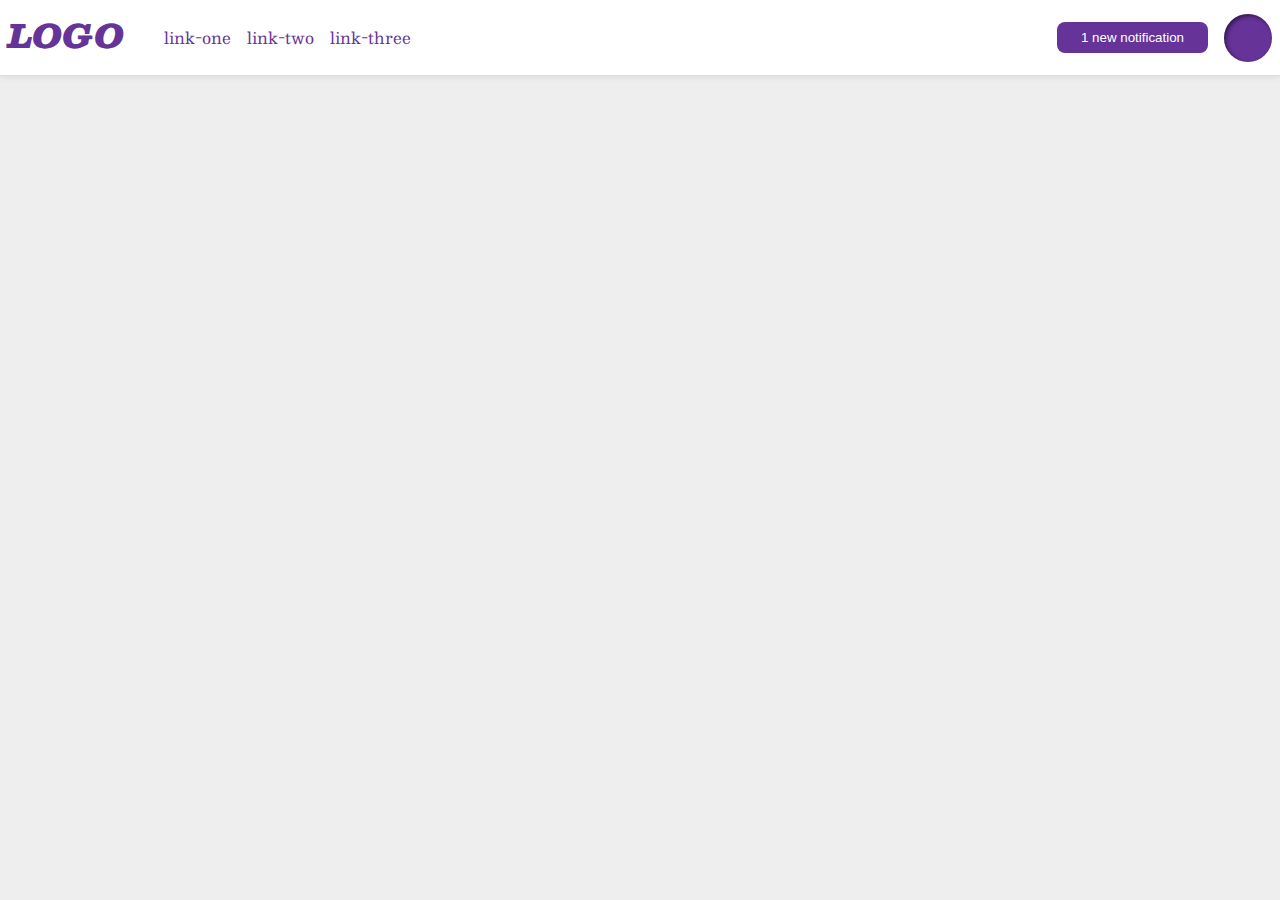
<file: flex/03-flex-header-2/index.html>
<!DOCTYPE html>
<html lang="en">

<head>
  <meta charset="UTF-8">
  <meta http-equiv="X-UA-Compatible" content="IE=edge">
  <meta name="viewport" content="width=device-width, initial-scale=1.0">
  <title>Flex Header 2</title>
  <link rel="stylesheet" href="style.css">
</head>

<body>
  <div class="header">
    <div class="logo-nav">
      <div class="logo">
        LOGO
      </div>
      <ul class="links">
        <li><a href="google.com">link-one</a></li>
        <li><a href="google.com">link-two</a></li>
        <li><a href="google.com">link-three</a></li>
      </ul>
    </div>
    <div class="account-widget">
      <button class="notifications">
        1 new notification
      </button>
      <div class="profile-image"></div>
    </div>
  </div>
</body>

</html>
</file>
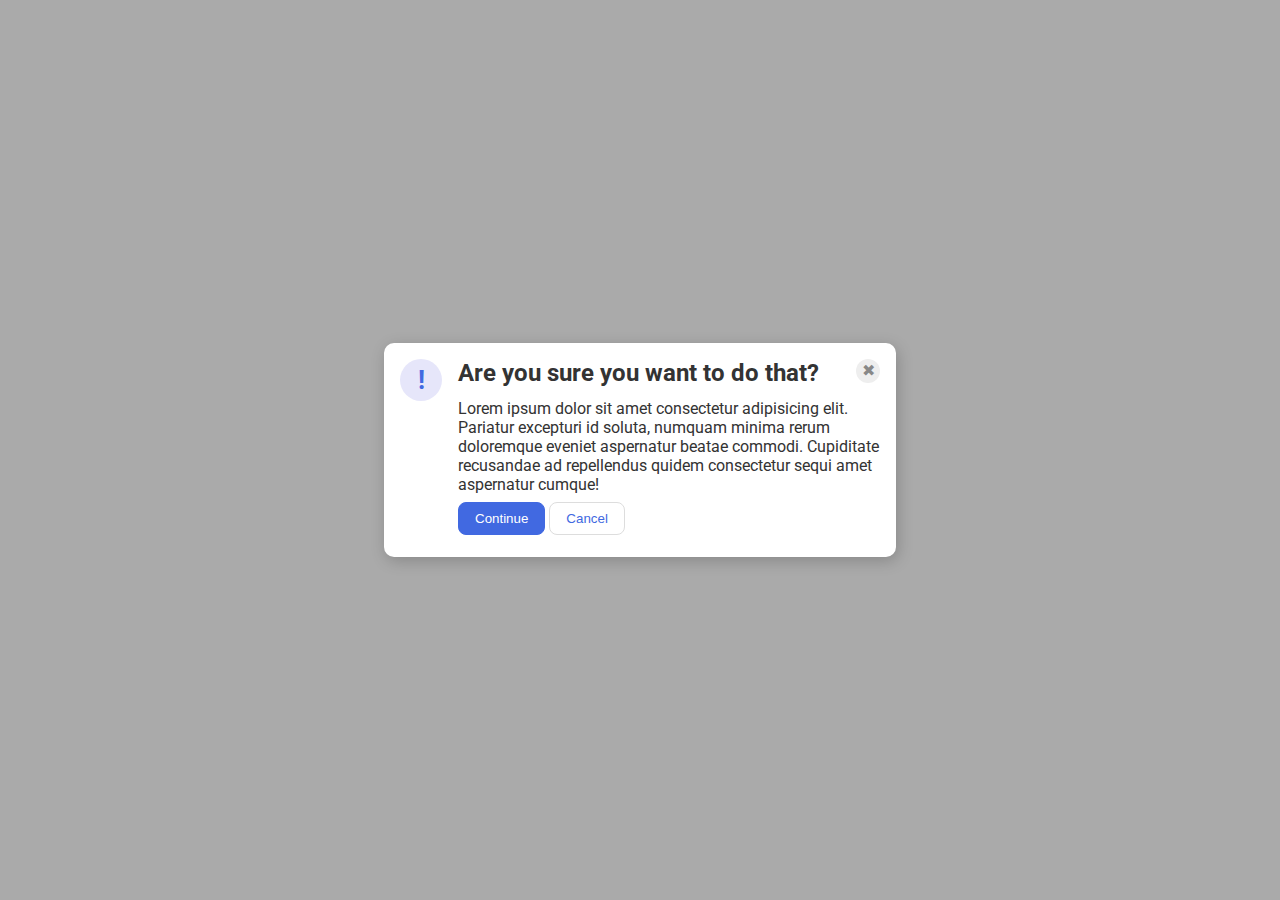
<file: flex/05-flex-modal/index.html>
<!DOCTYPE html>
<html lang="en">

<head>
  <meta charset="UTF-8">
  <meta http-equiv="X-UA-Compatible" content="IE=edge">
  <meta name="viewport" content="width=device-width, initial-scale=1.0">
  <link rel="stylesheet" href="style.css">
  <title>Modal</title>
</head>

<body>
  <div class="modal">
    <div class="icon">!</div>
    <div class="container">
      <div class="header">Are you sure you want to do that?
        <div class="close-button">✖</div>
      </div>
      <div class="text">Lorem ipsum dolor sit amet consectetur adipisicing elit. Pariatur excepturi id soluta, numquam
        minima rerum doloremque eveniet aspernatur beatae commodi. Cupiditate recusandae ad repellendus quidem
        consectetur
        sequi amet aspernatur cumque!</div>
      <button class="continue">Continue</button>
      <button class="cancel">Cancel</button>
    </div>
  </div>
</body>

</html>
</file>
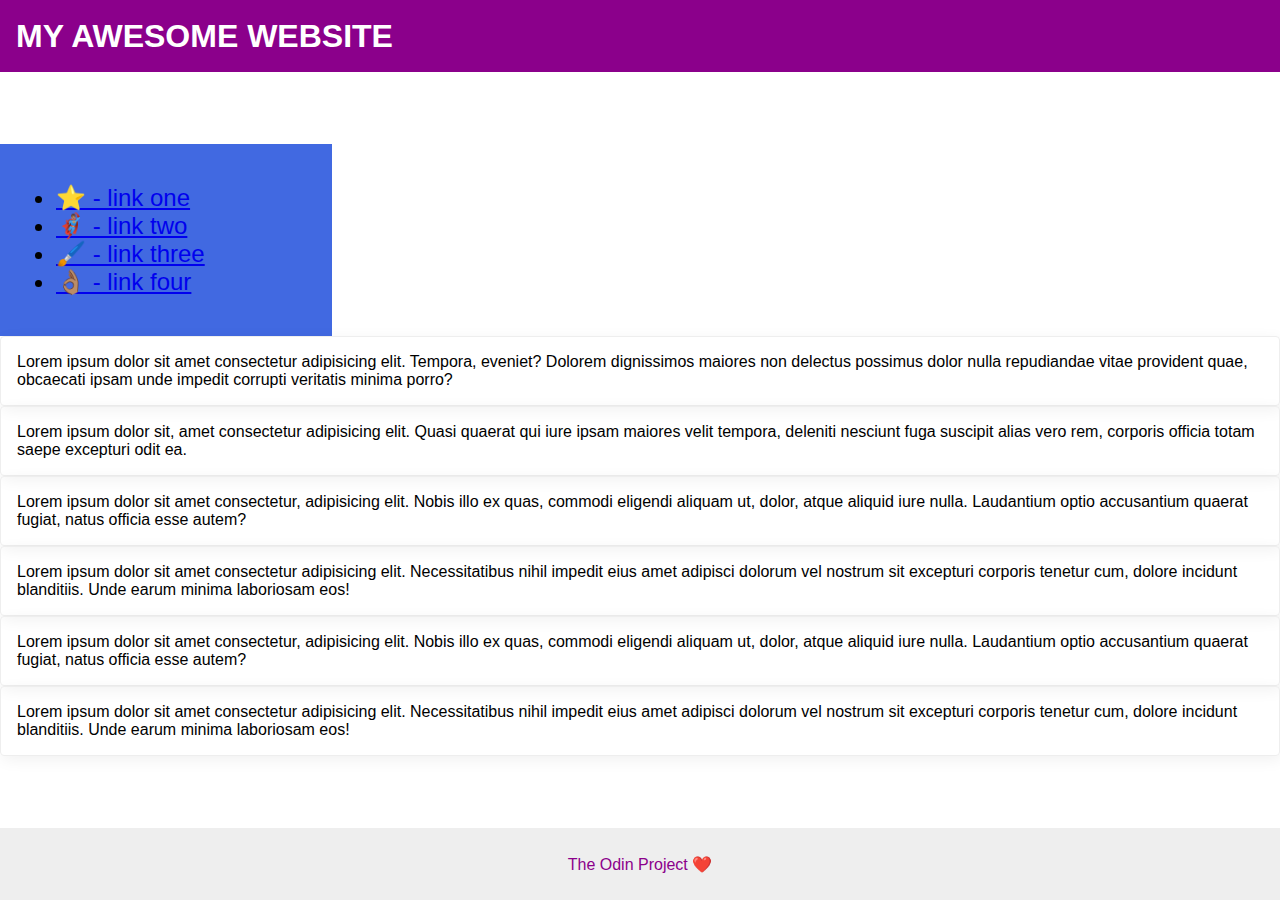
<file: flex/07-flex-layout-2/index.html>
<!DOCTYPE html>
<html lang="en">
  <head>
    <meta charset="UTF-8">
    <meta http-equiv="X-UA-Compatible" content="IE=edge">
    <meta name="viewport" content="width=device-width, initial-scale=1.0">
    <title>The Holy Grail</title>
    <link rel="stylesheet" href="style.css">
  </head>
  <body>
    <div class="header">
      MY AWESOME WEBSITE
    </div>
    
    <div class="content">
      <div class="sidebar">
        <ul>
          <li><a href="#">⭐ - link one</a></li>
          <li><a href="#">🦸🏽‍♂️ - link two</a></li>
          <li><a href="#">🖌️ - link three</a></li>
          <li><a href="#">👌🏽 - link four</a></li>
        </ul>
      </div>
      <div class="cards">
        <div class="card">Lorem ipsum dolor sit amet consectetur adipisicing elit. Tempora, eveniet? Dolorem dignissimos maiores non delectus possimus dolor nulla repudiandae vitae provident quae, obcaecati ipsam unde impedit corrupti veritatis minima porro?</div>
        <div class="card">Lorem ipsum dolor sit, amet consectetur adipisicing elit. Quasi quaerat qui iure ipsam maiores velit tempora, deleniti nesciunt fuga suscipit alias vero rem, corporis officia totam saepe excepturi odit ea.</div>
        <div class="card">Lorem ipsum dolor sit amet consectetur, adipisicing elit. Nobis illo ex quas, commodi eligendi aliquam ut, dolor, atque aliquid iure nulla. Laudantium optio accusantium quaerat fugiat, natus officia esse autem?</div>
        <div class="card">Lorem ipsum dolor sit amet consectetur adipisicing elit. Necessitatibus nihil impedit eius amet adipisci dolorum vel nostrum sit excepturi corporis tenetur cum, dolore incidunt blanditiis. Unde earum minima laboriosam eos!</div>
        <div class="card">Lorem ipsum dolor sit amet consectetur, adipisicing elit. Nobis illo ex quas, commodi eligendi aliquam ut, dolor, atque aliquid iure nulla. Laudantium optio accusantium quaerat fugiat, natus officia esse autem?</div>
        <div class="card">Lorem ipsum dolor sit amet consectetur adipisicing elit. Necessitatibus nihil impedit eius amet adipisci dolorum vel nostrum sit excepturi corporis tenetur cum, dolore incidunt blanditiis. Unde earum minima laboriosam eos!</div>
      </div>
    </div>

    <div class="footer">
      The Odin Project ❤️
    </div>
  </body>
</html>
</file>
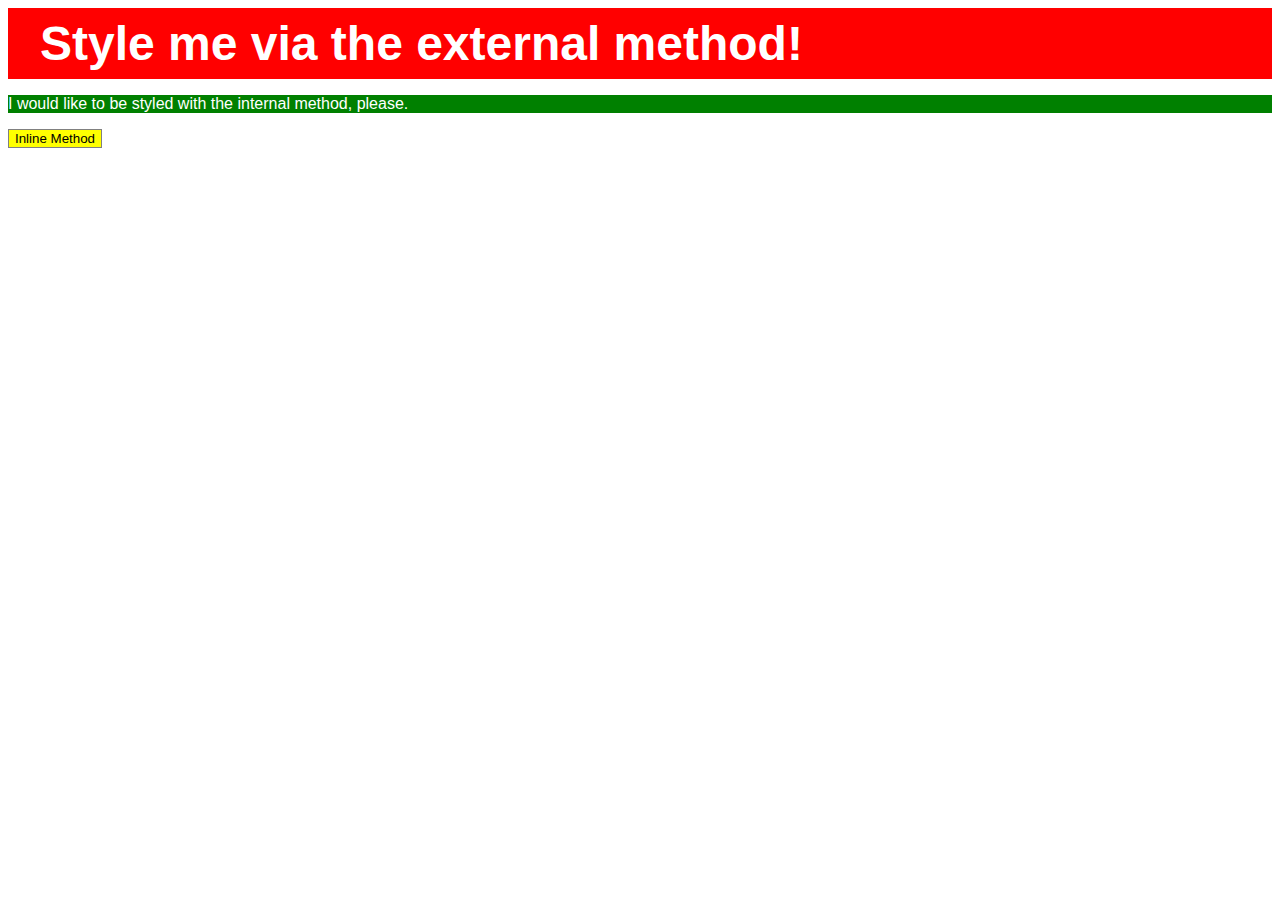
<file: foundations/01-css-methods/index.html>
<!DOCTYPE html>
<html lang="en">
  <head>
    <meta charset="UTF-8">
    <meta http-equiv="X-UA-Compatible" content="IE=edge">
    <meta name="viewport" content="width=device-width, initial-scale=1.0">
    <title>Methods for Adding CSS</title>
    <link rel="stylesheet" href="styles.css">
    <style>
      p {
        background: green;
        color: white;
        font-family: Arial, Helvetica, sans-serif;
      }
    </style>
  </head>
  <body>
    <div>Style me via the external method!</div>
    <p>I would like to be styled with the internal method, please.</p>
    <button style="background:yellow; border: 1px solid grey">Inline Method</button>
  </body>
</html>
</file>
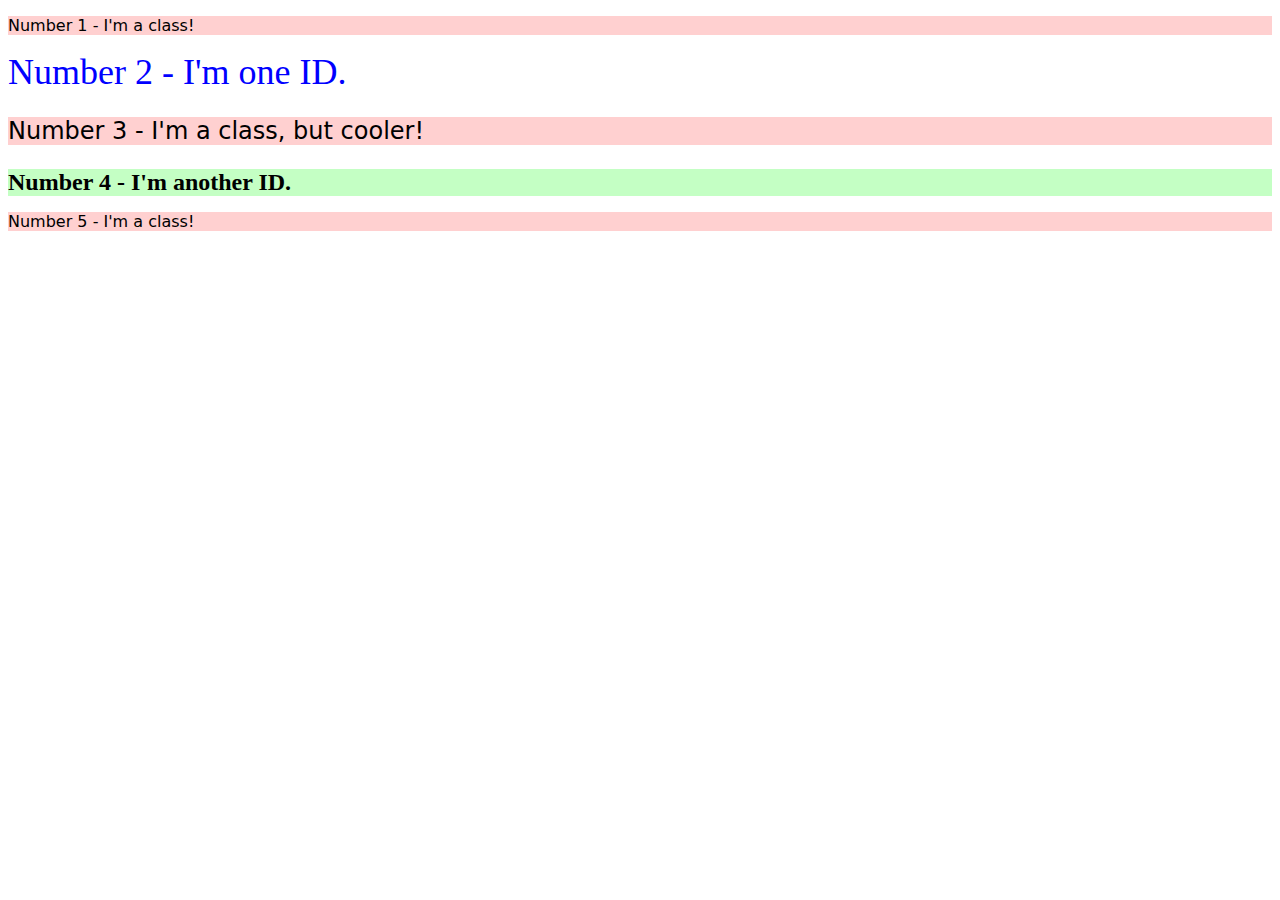
<file: foundations/02-class-id-selectors/index.html>
<!DOCTYPE html>
<html lang="en">
  <head>
    <meta charset="UTF-8">
    <meta http-equiv="X-UA-Compatible" content="IE=edge">
    <meta name="viewport" content="width=device-width, initial-scale=1.0">
    <title>Class and ID Selectors</title>
    <link rel="stylesheet" href="style.css">
  </head>
  <body>
    <p class="odd">Number 1 - I'm a class!</p>
    <div id="number-two">Number 2 - I'm one ID.</div>
    <p class="odd odd-cooler">Number 3 - I'm a class, but cooler!</p>
    <div id="number-four">Number 4 - I'm another ID.</div>
    <p class="odd">Number 5 - I'm a class!</p>
  </body>
</html>
</file>
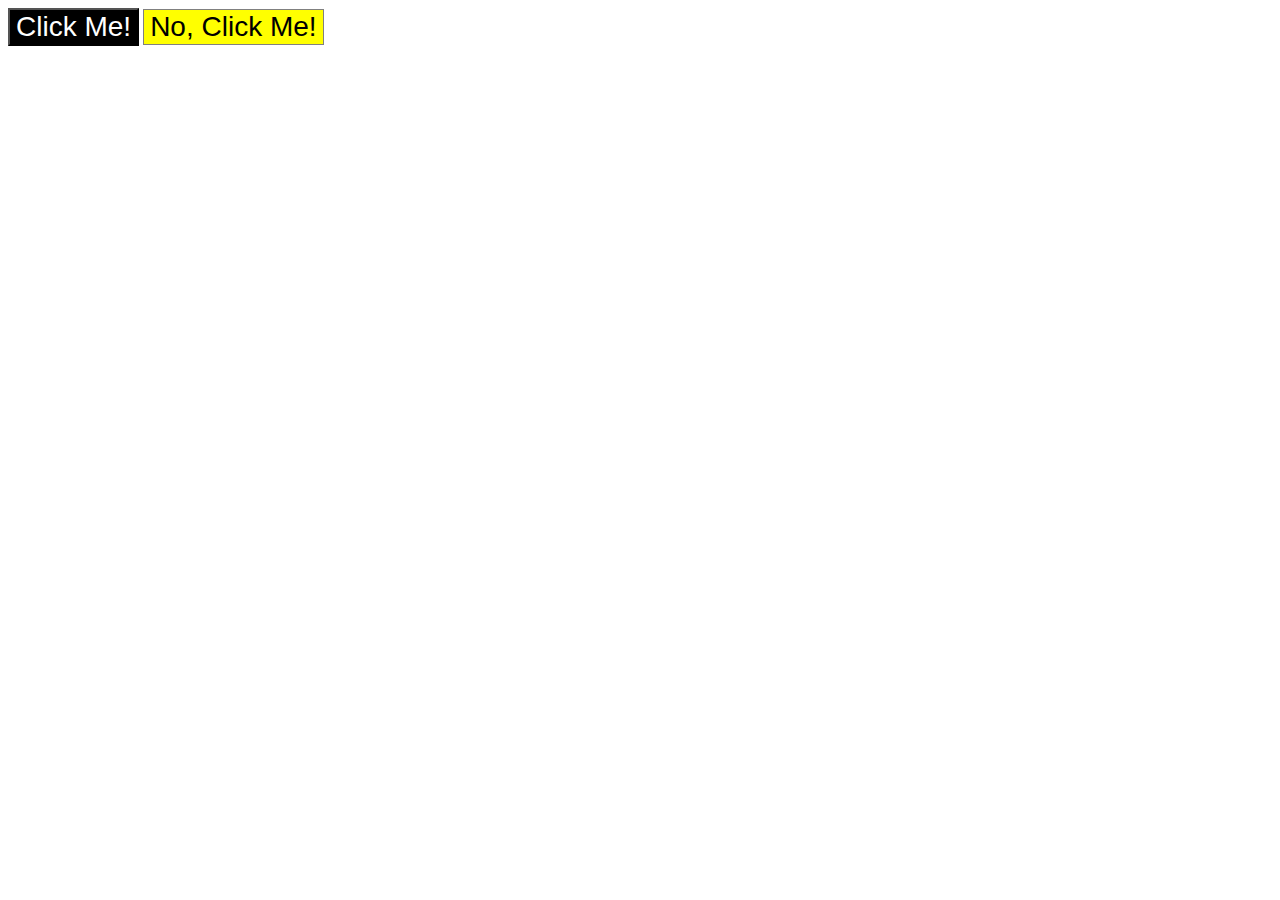
<file: foundations/03-grouping-selectors/index.html>
<!DOCTYPE html>
<html lang="en">
  <head>
    <meta charset="UTF-8">
    <meta http-equiv="X-UA-Compatible" content="IE=edge">
    <meta name="viewport" content="width=device-width, initial-scale=1.0">
    <title>Grouping Selectors</title>
    <link rel="stylesheet" href="style.css">
  </head>
  <body>
    <button class="black-button">Click Me!</button>
    <button class="yellow-button">No, Click Me!</button>
  </body>
</html>
</file>
<file: flex/03-flex-header-2/style.css>
/* this is some magical font-importing.  
you'll learn about it later. */
@import url('https://fonts.googleapis.com/css2?family=Besley:ital,wght@0,400;1,900&display=swap');

body {
  margin: 0;
  background: #eee;
  font-family: Besley, serif;
}

.header {
  background: white;
  border-bottom: 1px solid #ddd;
  box-shadow: 0 0 8px rgba(0,0,0,.1);
  display: flex;
  justify-content: space-between;
  padding: 8px;
}

.logo-nav {
  display: flex;
}

.links {
  gap: 1rem;
}

.account-widget {
  display: flex;
  align-items: center;
  gap: 1rem;
}

.links {
  display: flex;
}

.profile-image {
  background: rebeccapurple;
  box-shadow: inset 2px 2px 4px rgba(0,0,0,.5);
  border-radius: 50%;
  width: 48px;
  height: 48px;
}

.logo {
  color: rebeccapurple;
  font-size: 32px;
  font-weight: 900;
  font-style: italic;
}

button {
  border: none;
  border-radius: 8px;
  background: rebeccapurple;
  color: white;
  padding: 8px 24px;
}

a {
  /* this removes the line under our links */
  text-decoration: none;
  color: rebeccapurple;
}

ul {
  list-style-type: none;
}
</file>
<file: flex/05-flex-modal/style.css>
@import url('https://fonts.googleapis.com/css2?family=Roboto:wght@400;700&display=swap');

html, body {
  height: 100%;
}

body {
  font-family: Roboto, sans-serif;
  margin: 0;
  background: #aaa;
  color: #333;
  /* I'll give you this one for free */
  display: flex;
  align-items: center;
  justify-content: center;
}

.modal {
  background: white;
  width: 480px;
  border-radius: 10px;
  box-shadow: 2px 4px 16px rgba(0,0,0,.2);
  display:flex;
  padding: 1em;
  gap: 1em;
}

.header {
  display: flex;
  justify-content: space-between;
  font-size: 1.5em;
  font-weight: bold;
}

.container > * {
  margin-bottom: 0.5em;
}

.icon {
  color: royalblue;
  font-size: 26px;
  font-weight: 700;
  background: lavender;
  width: 42px;
  height: 42px;
  border-radius: 50%;
  display: flex;
  align-items: center;
  justify-content: center;
  flex-shrink: 0;
}

.close-button {
  background: #eee;
  border-radius: 50%;
  color: #888;
  font-weight: 400;
  font-size: 16px;
  height: 24px;
  width: 24px;
  display: flex;
  align-items: center;
  justify-content: center;
}

button {
  padding: 8px 16px;
  border-radius: 8px;
}

button.continue {
  background: royalblue;
  border: 1px solid royalblue;
  color: white;
}

button.cancel {
  background: white;
  border: 1px solid #ddd;
  color: royalblue;
}
</file>
<file: flex/07-flex-layout-2/style.css>
body {
  font-family: -apple-system, BlinkMacSystemFont, 'Segoe UI', Roboto, Oxygen, Ubuntu, Cantarell, 'Open Sans', 'Helvetica Neue', sans-serif;
  margin: 0;
  min-height: 100vh;
  display: flex;
  flex-direction: column;
  justify-content: space-between;
}

.header {
  height: 72px;
  background: darkmagenta;
  color: white;
  display: flex;
  align-items: center;
  padding: 0 16px;
  font-size: 32px;
  font-weight: 900;
}

.footer {
  height: 72px;
  background: #eee;
  color: darkmagenta;
  display: flex;
  justify-content: center;
  align-items: center;
}

.sidebar {
  width: 300px;
  background: royalblue;
  flex-shrink: 0;
  font-size: 24px;
  /* text-decoration: none !important; */
  padding: 16px;
  list-style: none !;
}

.card {
  border: 1px solid #eee;
  box-shadow: 2px 4px 16px rgba(0,0,0,.06);
  border-radius: 4px;
  flex: 1 1 200px;
  padding: 1rem;
}
</file>
<file: foundations/01-css-methods/styles.css>
div {
    background: red;
    font-weight: bold;
    font-size: 3em;
    color: white;
    font-family: Arial, Helvetica, sans-serif;
    padding: 0.5rem 2rem;
}
</file>
<file: foundations/02-class-id-selectors/style.css>
.odd {
    background: rgb(255, 208, 208);
    font-family: Verdana, "DejaVu Sans", sans-serif;
}

.odd-cooler {
    font-size: 24px;
}

#number-two {
    color: rgb(0, 0, 255);
    font-size: 36px;
}

#number-four {
    background: rgb(196, 255, 196);
    font-size: 24px;
    font-weight: bold;
}
</file>
<file: foundations/03-grouping-selectors/style.css>
.yellow-button, .black-button {
    font-size: 28px;
    font-family: Helvetica, 'Times New Roman', sans-serif;
}

.black-button {
    background-color: black;
    color: white;
}

.yellow-button {
    background-color: yellow;
    border: 1px solid grey;
}
</file>
